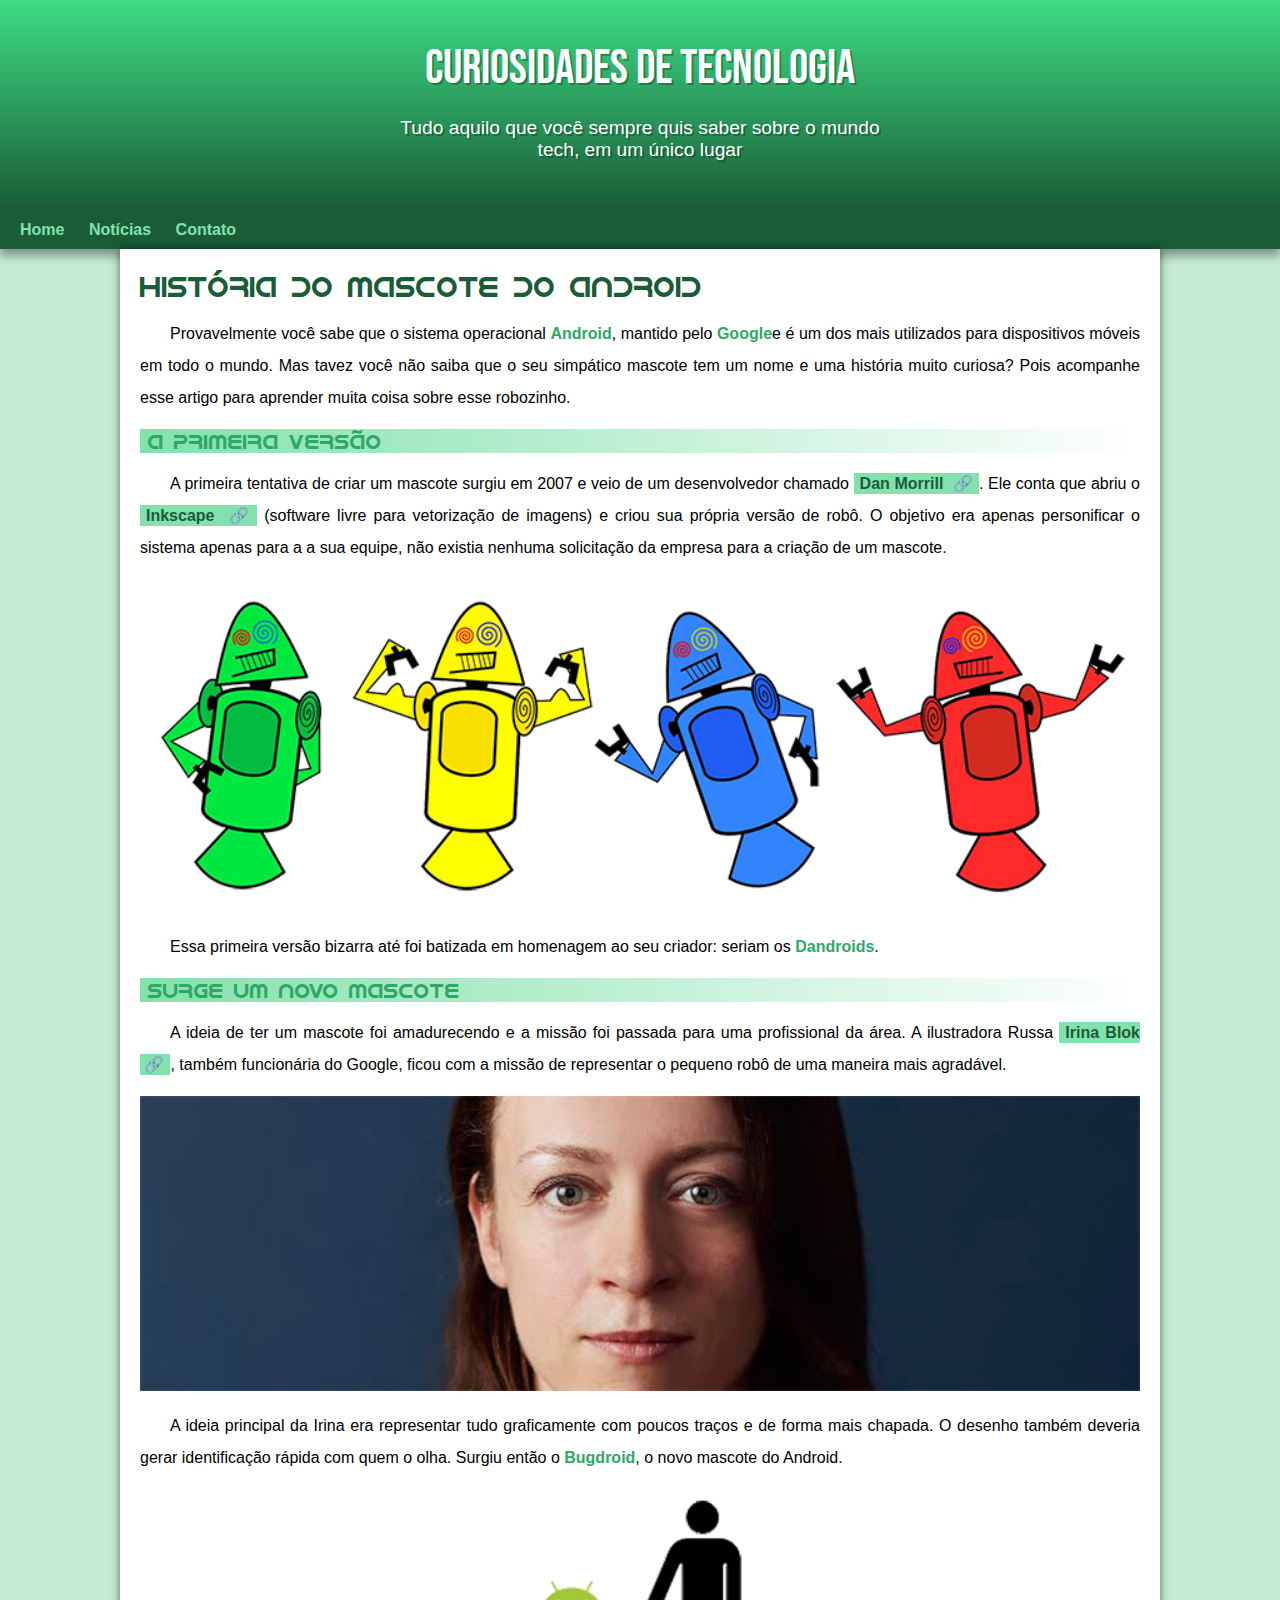
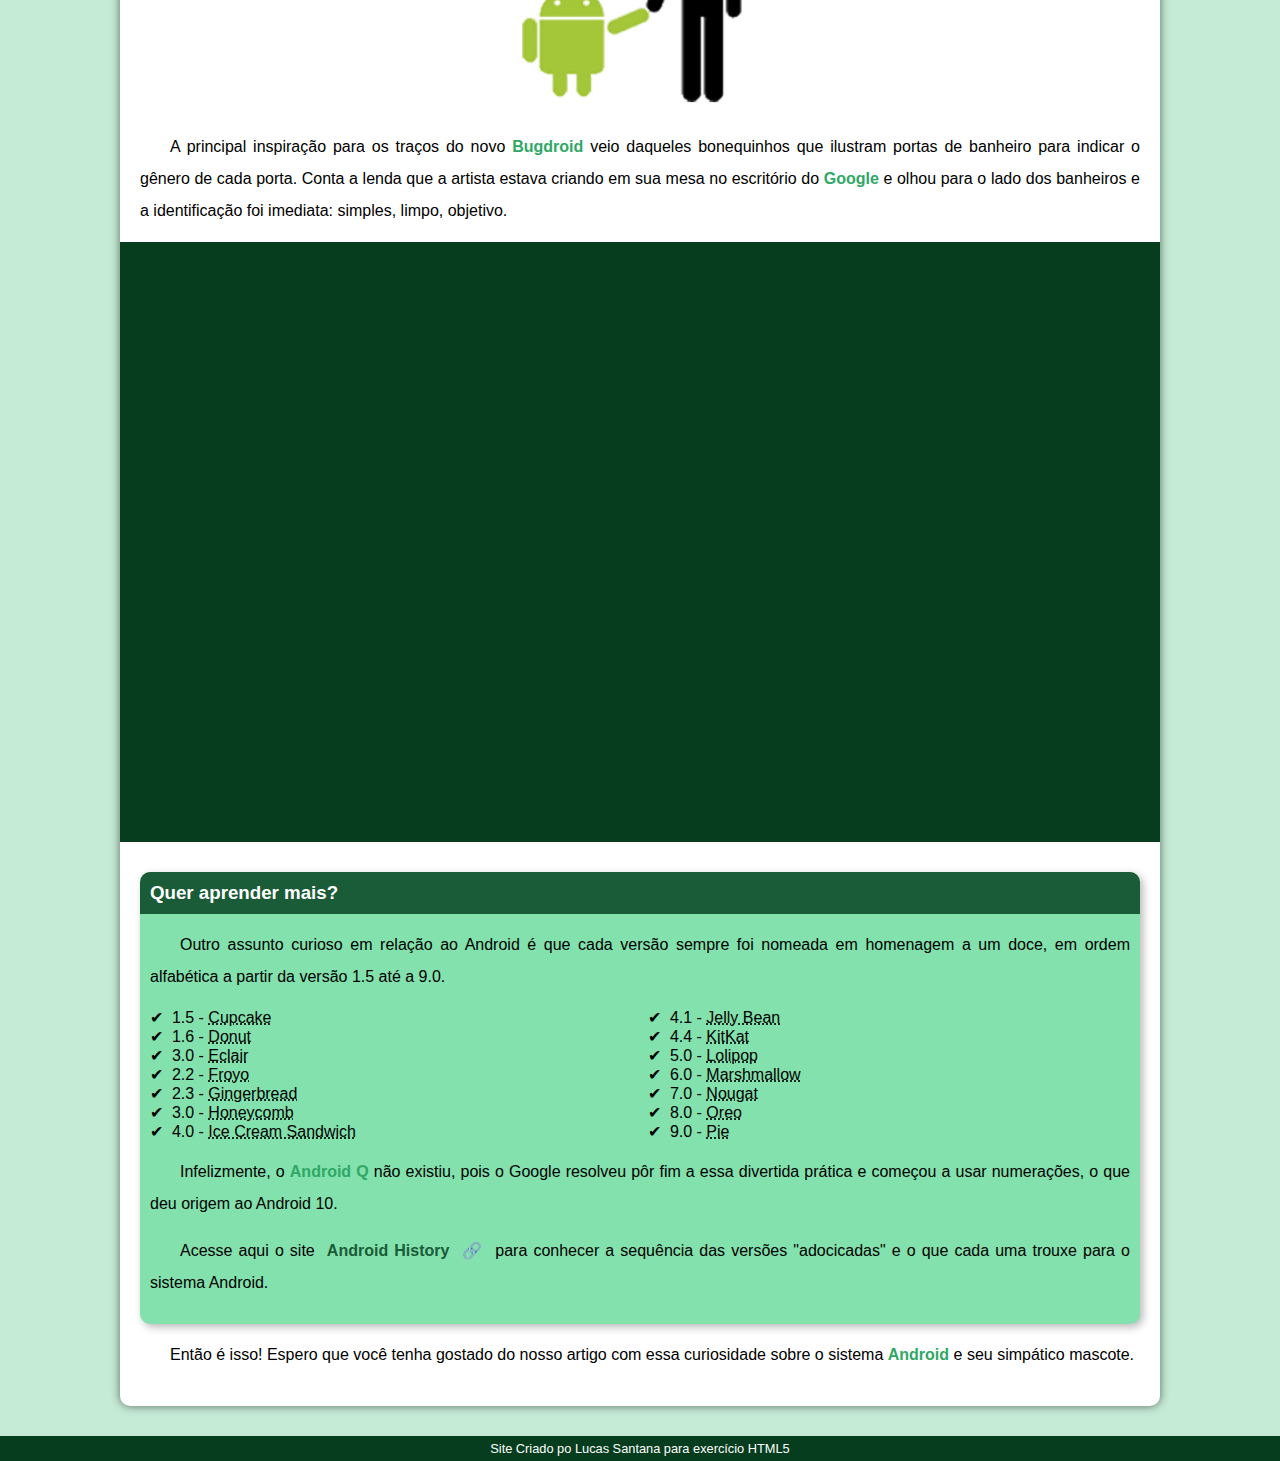
<file: index.html>
<!DOCTYPE html>
<html lang="pt-br">
<head>
    <meta charset="UTF-8">
    <meta name="viewport" content="width=device-width, initial-scale=1.0">
    <title>Como surgiu o mascote android?</title>
    <link rel="shortcut icon" href="imagens/favicon.ico" type="image/x-icon">
    <link rel="stylesheet" href="style/style.css">
</head>
<body>
    <header>
        <h1>Curiosidades de Tecnologia</h1>
        <p>Tudo aquilo que você sempre quis saber sobre o mundo tech, em um único lugar</p>
    </header>
    <nav>
        <a href="#">Home</a>
        <a href="#">Notícias</a>
        <a href="#">Contato</a>
    </nav>
    <main>
        <article>
            <h1>História do Mascote do Android</h1>

            <p>Provavelmente você sabe que o sistema operacional <strong>Android</strong>, mantido pelo <strong>Google</strong>e é um dos mais utilizados para dispositivos móveis em todo o mundo. Mas tavez você não saiba que o seu simpático mascote tem um nome e uma história muito curiosa? Pois acompanhe esse artigo para aprender muita coisa sobre esse robozinho.</p>

            <h2>A primeira versão</h2>

            <p>A primeira tentativa de criar um mascote surgiu em 2007 e veio de um desenvolvedor chamado <a href="https://androidcommunity.com/dan-morrill-shows-us-the-android-mascot-that-almost-was-20130103/" target="_blank" class="externo">Dan Morrill</a>. Ele conta que abriu o <a href="https://inkscape.org/" target="_blank" class="externo">Inkscape</a> (software livre para vetorização de imagens) e criou sua própria versão de robô. O objetivo era apenas personificar o sistema apenas para a a sua equipe, não existia nenhuma solicitação da empresa para a criação de um mascote.</p>

            <picture>
                <source media="(max-width: 800px)" srcset="imagens/dan-droids-pq.png">
                <img src="imagens/dan-droids.png" alt="Primeiro mascote do Android">
            </picture>

            <p>Essa primeira versão bizarra até foi batizada em homenagem ao seu criador: seriam os <strong>Dandroids</strong>.</p>

            <h2>Surge um novo mascote</h2>

            <p>A ideia de ter um mascote foi amadurecendo e a missão foi passada para uma profissional da área. A ilustradora Russa <a href="https://www.irinablok.com/android" target="_blank" class="externo">Irina Blok</a>, também funcionária do Google, ficou com a missão de representar o pequeno robô de uma maneira mais agradável.</p>
            <!--Responsividade de imagens-->
            <picture>
                <source media="(max-width: 600px)" srcset="imagens/irina-blok-pq.jpg">
                <img src="imagens/irina-blok.jpg" alt="Irina Blok criadora do Bugdroid">
            </picture>

            <p>A ideia principal da Irina era representar tudo graficamente com poucos traços e de forma mais chapada. O desenho também deveria gerar identificação rápida com quem o olha. Surgiu então o <strong>Bugdroid</strong>, o novo mascote do Android.</p>

            <img src="imagens/bugdroid.png" class="pequena" alt="Bugdroid">

            <p>A principal inspiração para os traços do novo <strong>Bugdroid</strong> veio daqueles bonequinhos que ilustram portas de banheiro para indicar o gênero de cada porta. Conta a lenda que a artista estava criando em sua mesa no escritório do <strong>Google</strong> e olhou para o lado dos banheiros e a identificação foi imediata: simples, limpo, objetivo.</p>

            <div class="video">
                <iframe width="560" height="315" src="https://www.youtube.com/embed/l2UDgpLz20M?si=c-S8mmReGAcLziac" title="YouTube video player" frameborder="0" allow="accelerometer; autoplay; clipboard-write; encrypted-media; gyroscope; picture-in-picture; web-share" referrerpolicy="strict-origin-when-cross-origin" allowfullscreen></iframe>
            </div>
            
            <aside>
                <h3>Quer aprender mais?</h3>
                <p>Outro assunto curioso em relação ao Android é que cada versão sempre foi nomeada em homenagem a um doce, em ordem alfabética a partir da versão 1.5 até a 9.0.</p>
                <ul>
                    <li>1.5 - <abbr title="Bolo de copo">Cupcake</abbr></li>
                    <li>1.6 - <abbr title="Rosquinha">Donut</abbr></li>
                    <li>3.0 - <abbr title="Bomba">Eclair</abbr></li>
                    <li>2.2 - <abbr title="Iogurte congelado">Froyo</abbr></li>
                    <li>2.3 - <abbr title="Biscoito de Gengibre">Gingerbread</abbr></li>
                    <li>3.0 - <abbr title="Favo de Hel">Honeycomb</abbr></li>
                    <li>4.0 - <abbr title="Sanduíche de sorvete">Ice Cream Sandwich</abbr></li>
                    <li>4.1 - <abbr title="Jujuba">Jelly Bean</abbr></li>
                    <li>4.4 - <abbr title="kitkat">KitKat</abbr></li>
                    <li>5.0 - <abbr title="Pirulito">Lolipop</abbr></li>
                    <li>6.0 - <abbr title="Mashmellow">Marshmallow</abbr></li>
                    <li>7.0 - <abbr title="Torrone">Nougat</abbr></li>
                    <li>8.0 - <abbr title="Óreo">Oreo</abbr></li>
                    <li>9.0 - <abbr title="Torta">Pie</abbr></li>
                </ul>
                    <p>Infelizmente, o <strong>Android Q</strong> não existiu, pois o Google resolveu pôr fim a essa divertida prática e começou a usar numerações, o que deu origem ao Android 10.</p>
                    <p>Acesse aqui o site <a href="https://www.android.com/intl/en_uk/history/#/donut" target="_blank" class="externo">Android History</a> para conhecer a sequência das versões "adocicadas" e o que cada uma trouxe para o sistema Android.</p>
                
            </aside>
            

            <p>Então é isso! Espero que você tenha gostado do nosso artigo com essa curiosidade sobre o sistema <strong>Android</strong> e seu simpático mascote.</p>
        </article>
    </main>
    <footer>
        <p>Site Criado po Lucas Santana para exercício HTML5</p>
    </footer>
</body>
</html>
</file>
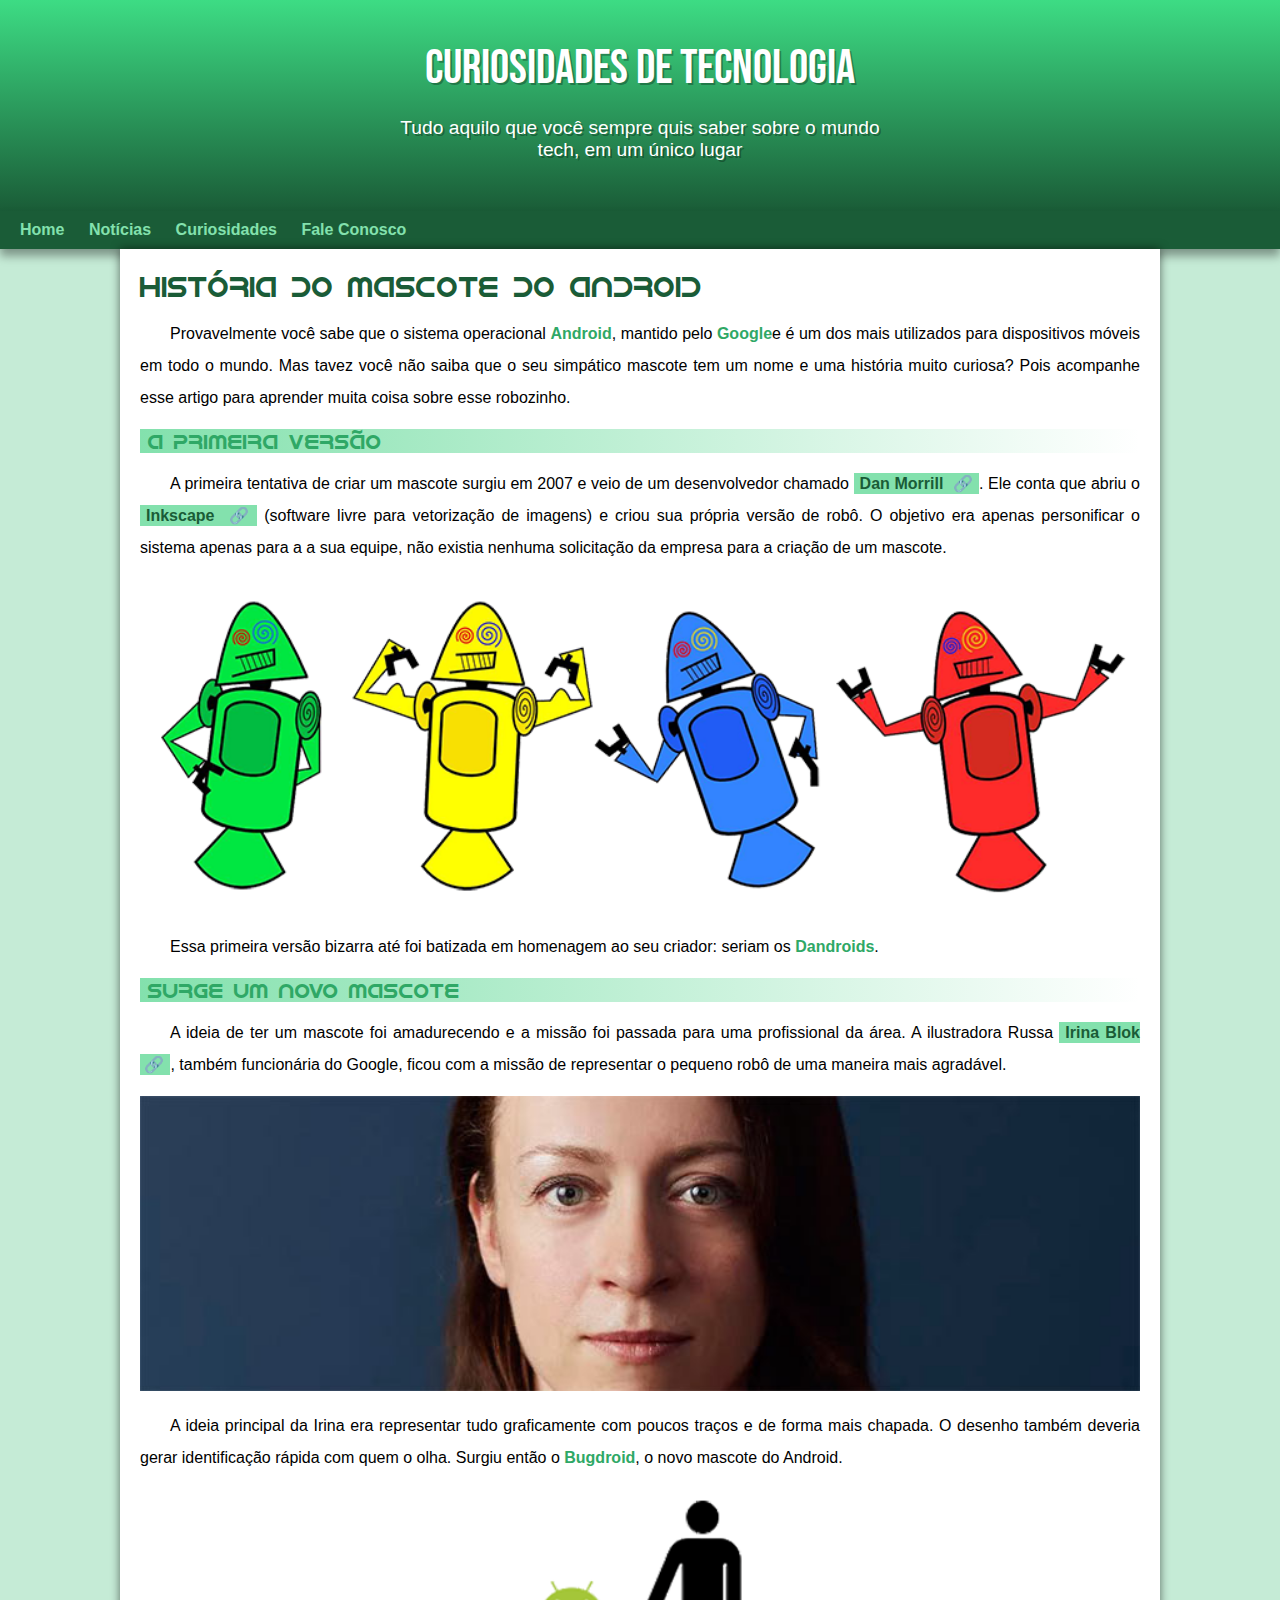
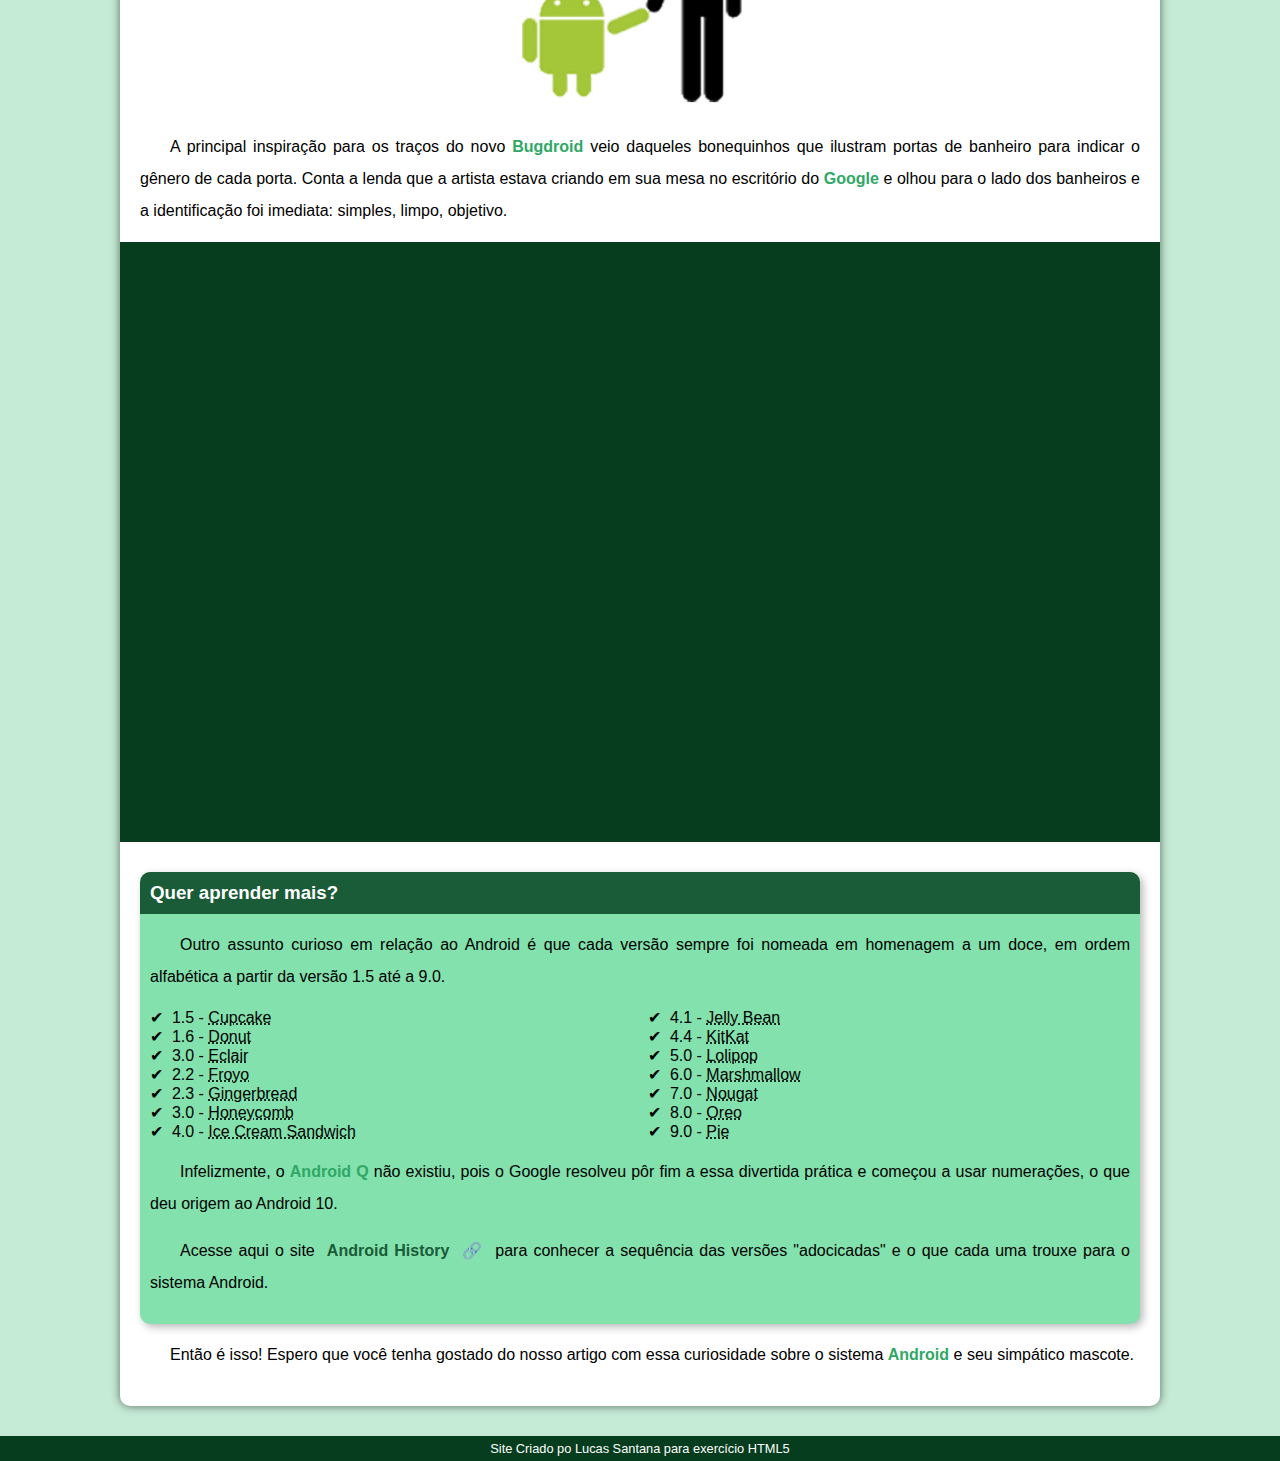
<file: index.html.html>
<!DOCTYPE html>
<html lang="pt-br">
<head>
    <meta charset="UTF-8">
    <meta name="viewport" content="width=device-width, initial-scale=1.0">
    <title>Como surgiu o mascote android?</title>
    <link rel="shortcut icon" href="imagens/favicon.ico" type="image/x-icon">
    <link rel="stylesheet" href="style/style.css">
</head>
<body>
    <header>
        <h1>Curiosidades de Tecnologia</h1>
        <p>Tudo aquilo que você sempre quis saber sobre o mundo tech, em um único lugar</p>
    </header>
    <nav>
        <a href="#">Home</a>
        <a href="#">Notícias</a>
        <a href="#">Curiosidades</a>
        <a href="#">Fale Conosco</a>
    </nav>
    <main>
        <article>
            <h1>História do Mascote do Android</h1>

            <p>Provavelmente você sabe que o sistema operacional <strong>Android</strong>, mantido pelo <strong>Google</strong>e é um dos mais utilizados para dispositivos móveis em todo o mundo. Mas tavez você não saiba que o seu simpático mascote tem um nome e uma história muito curiosa? Pois acompanhe esse artigo para aprender muita coisa sobre esse robozinho.</p>

            <h2>A primeira versão</h2>

            <p>A primeira tentativa de criar um mascote surgiu em 2007 e veio de um desenvolvedor chamado <a href="https://androidcommunity.com/dan-morrill-shows-us-the-android-mascot-that-almost-was-20130103/" target="_blank" class="externo">Dan Morrill</a>. Ele conta que abriu o <a href="https://inkscape.org/" target="_blank" class="externo">Inkscape</a> (software livre para vetorização de imagens) e criou sua própria versão de robô. O objetivo era apenas personificar o sistema apenas para a a sua equipe, não existia nenhuma solicitação da empresa para a criação de um mascote.</p>

            <picture>
                <source media="(max-width: 800px)" srcset="imagens/dan-droids-pq.png">
                <img src="imagens/dan-droids.png" alt="Primeiro mascote do Android">
            </picture>

            <p>Essa primeira versão bizarra até foi batizada em homenagem ao seu criador: seriam os <strong>Dandroids</strong>.</p>

            <h2>Surge um novo mascote</h2>

            <p>A ideia de ter um mascote foi amadurecendo e a missão foi passada para uma profissional da área. A ilustradora Russa <a href="https://www.irinablok.com/android" target="_blank" class="externo">Irina Blok</a>, também funcionária do Google, ficou com a missão de representar o pequeno robô de uma maneira mais agradável.</p>
            <!--Responsividade de imagens-->
            <picture>
                <source media="(max-width: 600px)" srcset="imagens/irina-blok-pq.jpg">
                <img src="imagens/irina-blok.jpg" alt="Irina Blok criadora do Bugdroid">
            </picture>

            <p>A ideia principal da Irina era representar tudo graficamente com poucos traços e de forma mais chapada. O desenho também deveria gerar identificação rápida com quem o olha. Surgiu então o <strong>Bugdroid</strong>, o novo mascote do Android.</p>

            <img src="imagens/bugdroid.png" class="pequena" alt="Bugdroid">

            <p>A principal inspiração para os traços do novo <strong>Bugdroid</strong> veio daqueles bonequinhos que ilustram portas de banheiro para indicar o gênero de cada porta. Conta a lenda que a artista estava criando em sua mesa no escritório do <strong>Google</strong> e olhou para o lado dos banheiros e a identificação foi imediata: simples, limpo, objetivo.</p>

            <div class="video">
                <iframe width="560" height="315" src="https://www.youtube.com/embed/l2UDgpLz20M?si=c-S8mmReGAcLziac" title="YouTube video player" frameborder="0" allow="accelerometer; autoplay; clipboard-write; encrypted-media; gyroscope; picture-in-picture; web-share" referrerpolicy="strict-origin-when-cross-origin" allowfullscreen></iframe>
            </div>
            
            <aside>
                <h3>Quer aprender mais?</h3>
                <p>Outro assunto curioso em relação ao Android é que cada versão sempre foi nomeada em homenagem a um doce, em ordem alfabética a partir da versão 1.5 até a 9.0.</p>
                <ul>
                    <li>1.5 - <abbr title="Bolo de copo">Cupcake</abbr></li>
                    <li>1.6 - <abbr title="Rosquinha">Donut</abbr></li>
                    <li>3.0 - <abbr title="Bomba">Eclair</abbr></li>
                    <li>2.2 - <abbr title="Iogurte congelado">Froyo</abbr></li>
                    <li>2.3 - <abbr title="Biscoito de Gengibre">Gingerbread</abbr></li>
                    <li>3.0 - <abbr title="Favo de Hel">Honeycomb</abbr></li>
                    <li>4.0 - <abbr title="Sanduíche de sorvete">Ice Cream Sandwich</abbr></li>
                    <li>4.1 - <abbr title="Jujuba">Jelly Bean</abbr></li>
                    <li>4.4 - <abbr title="kitkat">KitKat</abbr></li>
                    <li>5.0 - <abbr title="Pirulito">Lolipop</abbr></li>
                    <li>6.0 - <abbr title="Mashmellow">Marshmallow</abbr></li>
                    <li>7.0 - <abbr title="Torrone">Nougat</abbr></li>
                    <li>8.0 - <abbr title="Óreo">Oreo</abbr></li>
                    <li>9.0 - <abbr title="Torta">Pie</abbr></li>
                </ul>
                    <p>Infelizmente, o <strong>Android Q</strong> não existiu, pois o Google resolveu pôr fim a essa divertida prática e começou a usar numerações, o que deu origem ao Android 10.</p>
                    <p>Acesse aqui o site <a href="https://www.android.com/intl/en_uk/history/#/donut" target="_blank" class="externo">Android History</a> para conhecer a sequência das versões "adocicadas" e o que cada uma trouxe para o sistema Android.</p>
                
            </aside>
            

            <p>Então é isso! Espero que você tenha gostado do nosso artigo com essa curiosidade sobre o sistema <strong>Android</strong> e seu simpático mascote.</p>
        </article>
    </main>
    <footer>
        <p>Site Criado po Lucas Santana para exercício HTML5</p>
    </footer>
</body>
</html>
</file>
<file: style/style.css>
@charset "utf-8";

@import url('https://fonts.googleapis.com/css2?family=Bebas+Neue&display=swap');

@font-face {
    font-family: 'Android';
    src: url("../fontes/idroid.otf") format('opentype');
    font-weight: normal;
}

 :root{
    --cor0: #c5ebd6;
    --cor2: #83e1ad;
    --cor3: #3ddc84;
    --cor4: #2fa866;
    --cor5: #1a5c37;
    --cor6: #063d1e;

    --fonte-padrao: Arial, Verdana, Helvetica, sans-serif;
    --fonte-destaque: 'Bebas Neue', cursive;
    --font-android: 'Android', cursive;
 }

 *{
    margin: 0px;
    padding: 0px;
 }

body {
    background-color: var(--cor0);
    font-family: var(--fonte-padrao);
}

a.externo::after{ /*after é o que vem depois*/
    content: ' \00A0\1F517';
}

header {
    background-image: linear-gradient(to bottom, var(--cor3),  var(--cor5));
    min-height: 150px;
    text-align: center;
    padding-top: 40px;
}

header > h1{
    color: white;
    font-family: var(--fonte-destaque);
    margin-bottom: 20px;
    font-weight: normal;
    font-size: 3em;
    text-shadow: 2px 2px 0px rgba(0, 0, 0, 0.295);
}
header > p{
    font-family: var(--fonte-padrao);
    font-size: 1.2em;
    color: white;
    max-width: 500px;
    padding-right: 10px;
    padding-left: 10px;
    margin: auto;
    padding-bottom: 50px;
    text-shadow: 2px 2px 0px rgba(0, 0, 0, 0.295);
}

nav{
    background-color: var(--cor5);
    padding: 10px;
    box-shadow: 0px 7px 9px rgba(0, 0, 0, 0.363);
}

nav > a{
    color: var(--cor2);
    padding: 10px;
    border-radius: 5px;
    text-decoration: none;
    font-weight: bold;
    transition-duration: 0.5s;
}

nav > a:hover{
    background-color: var(--cor3);
    color: var(--cor5);
}
main {
    min-width: 300px;
    max-width: 1000px;
    margin: auto;
    margin-bottom: 30px;
    background-color: white;
    padding: 20px;
    box-shadow:  0px 0px 10px rgba(0, 0, 0, 0.548);
    border-bottom-left-radius: 10px;
    border-bottom-right-radius: 10px;
}
main h1 {
    color: var(--cor5);
    font-family: var(--font-android);
    font-weight: normal;
    font-size: 1.8em;
}
main h2{
    font-family: var(--font-android);
    color: var(--cor4);
    font-size: 1.3em;
    font-weight: normal;
    background-image: linear-gradient(to right, var(--cor2), transparent); /*Ele irá fazer um degradê da cor 2 até o transparente*/
    text-indent: 8px;
}
main P {
    margin: 15px 0px;
    text-align: justify;
    text-indent: 30px;
    font-size: 1em;
    line-height: 2em; /*Espaçamento entre as linhas*/
}

main strong {
    color: var(--cor4);
    font-weight: bolder;
}

main a {
    text-decoration: none;
    font-weight: bold;
    color: var(--cor5);
    background-color: var(--cor2);
    padding: 2px 6px;
}

main a:hover {
    text-decoration: underline;
    color: var(--cor4);
}

main img{
    width: 100%;
}

main img.pequena {
    max-width: 350px;
    display: block;
    margin: auto;
}

/*Centralizando o video em uma div*/
div.video{
    background-color: var(--cor6);
    margin: 0px -20px 30px -20px;
    padding: 20px;
    padding-bottom: 58%;
    position: relative;
}

div.video > iframe{
    position: absolute;
    top: 5%;
    left: 5%;
    width: 90%;
    height: 90%;
}
/*#####################################################################*/
aside {
    background-color: var(--cor2);
    padding: 10px;
    border-radius: 10px;
    box-shadow: 3px 3px 8px rgba(0, 0, 0, 0.281);
}

aside > ul {
    list-style-type: '\2714\00A0\00A0'; /* 00A0 é o espaço dado entre o símbolo de checkout e o texto. Não é compatível com todos os navegadores*/
    list-style-position: inside;
    columns: 2; /*Dividir em duas colunas*/
}

aside > h3 {
    background-color: var(--cor5);
    color: white;
    padding: 10px;
    margin: -10px -10px 0px -10px; /*margin negativa */
    border-radius: 10px 10px 0px 0px;
}
footer{
    background-color: var(--cor6);
    color: white;
    text-align: center;
    font-size: 0.8em;
    padding: 5px;
}

footer a {
    color: white;
    font-weight: bolder;
    text-decoration: none;
}

footer a:hover {
    text-decoration: underline;
    color: var(--cor3);
}
</file>
